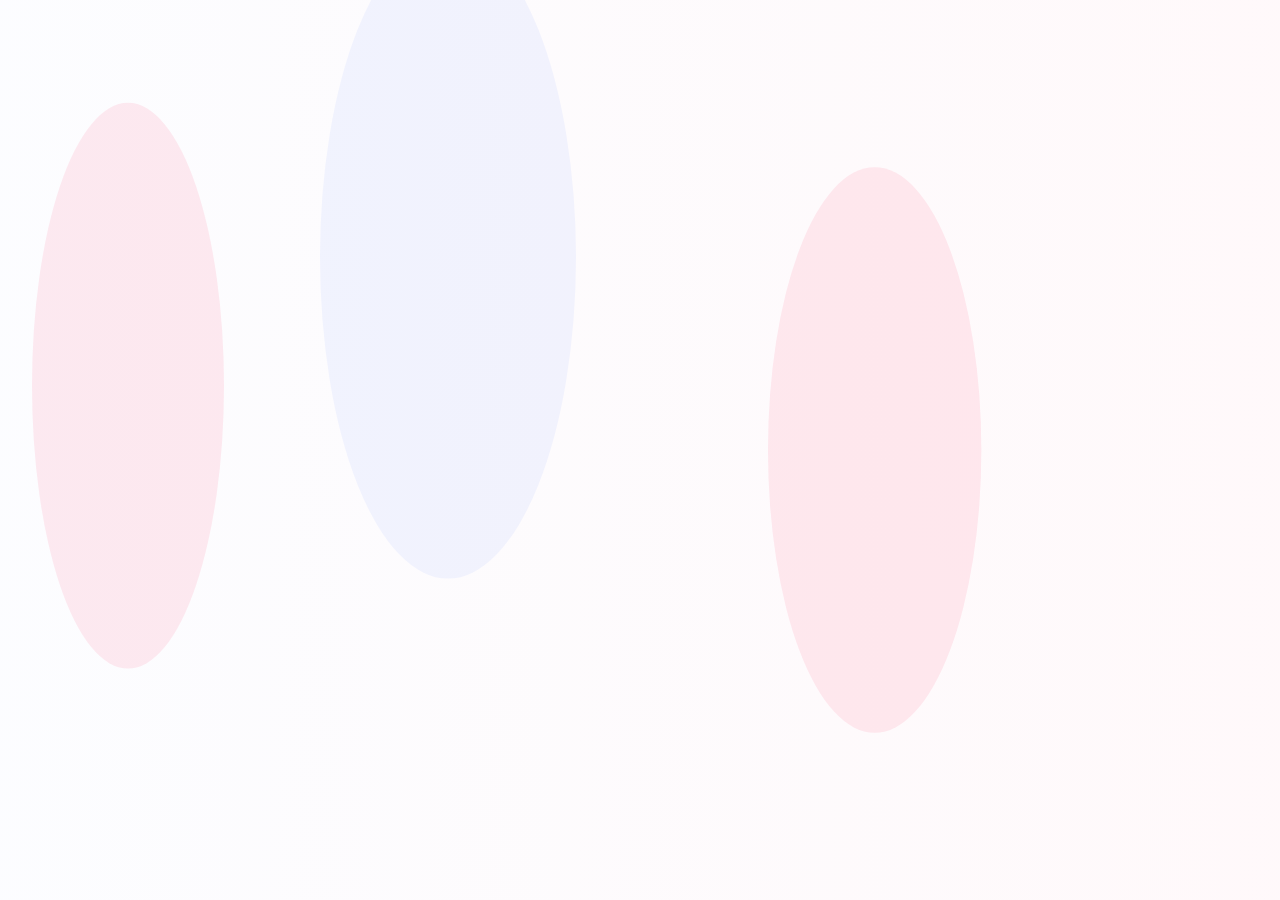
<file: public/animations/header.html>
<!doctype html>
<html lang="en">
  <head>
    <meta charset="utf-8" />
    <meta name="viewport" content="width=device-width,initial-scale=1" />
    <title>Header Animation</title>
    <style>
      :root{--a:#ff3b6b;--b:#6b8cff}
      html,body{margin:0;height:100%}
      .wrap{width:100%;height:100%;display:flex;align-items:center;justify-content:center;background:linear-gradient(90deg,rgba(107,140,255,0.02),rgba(255,59,107,0.03))}
      svg{width:100%;height:100%}
      .blob{fill:rgba(255,59,107,0.10)}
      .blob2{fill:rgba(107,140,255,0.08)}
      .move1{animation:move1 8s ease-in-out infinite}
      .move2{animation:move2 10s ease-in-out infinite}
      @keyframes move1{0%{transform:translate(0,0) scale(1)}50%{transform:translate(12px,-6px) scale(1.03)}100%{transform:translate(0,0) scale(1)}}
      @keyframes move2{0%{transform:translate(0,0) scale(1)}50%{transform:translate(-10px,8px) scale(1.02)}100%{transform:translate(0,0) scale(1)}}
    </style>
  </head>
  <body>
    <div class="wrap" aria-hidden="true">
      <svg viewBox="0 0 1200 140" preserveAspectRatio="none" xmlns="http://www.w3.org/2000/svg">
        <rect width="1200" height="140" fill="transparent" />
        <g class="move1">
          <ellipse class="blob" cx="120" cy="60" rx="90" ry="44" />
        </g>
        <g class="move2">
          <ellipse class="blob2" cx="420" cy="40" rx="120" ry="50" />
        </g>
        <g class="move1" transform="translate(700,0)">
          <ellipse class="blob" cx="120" cy="70" rx="100" ry="44" />
        </g>
        <path d="M0,90 C200,30 400,150 600,90 C800,30 1000,150 1200,90 L1200 140 L0 140 Z" fill="rgba(255,255,255,0.02)" />
      </svg>
    </div>
  </body>
</html>
</file>
